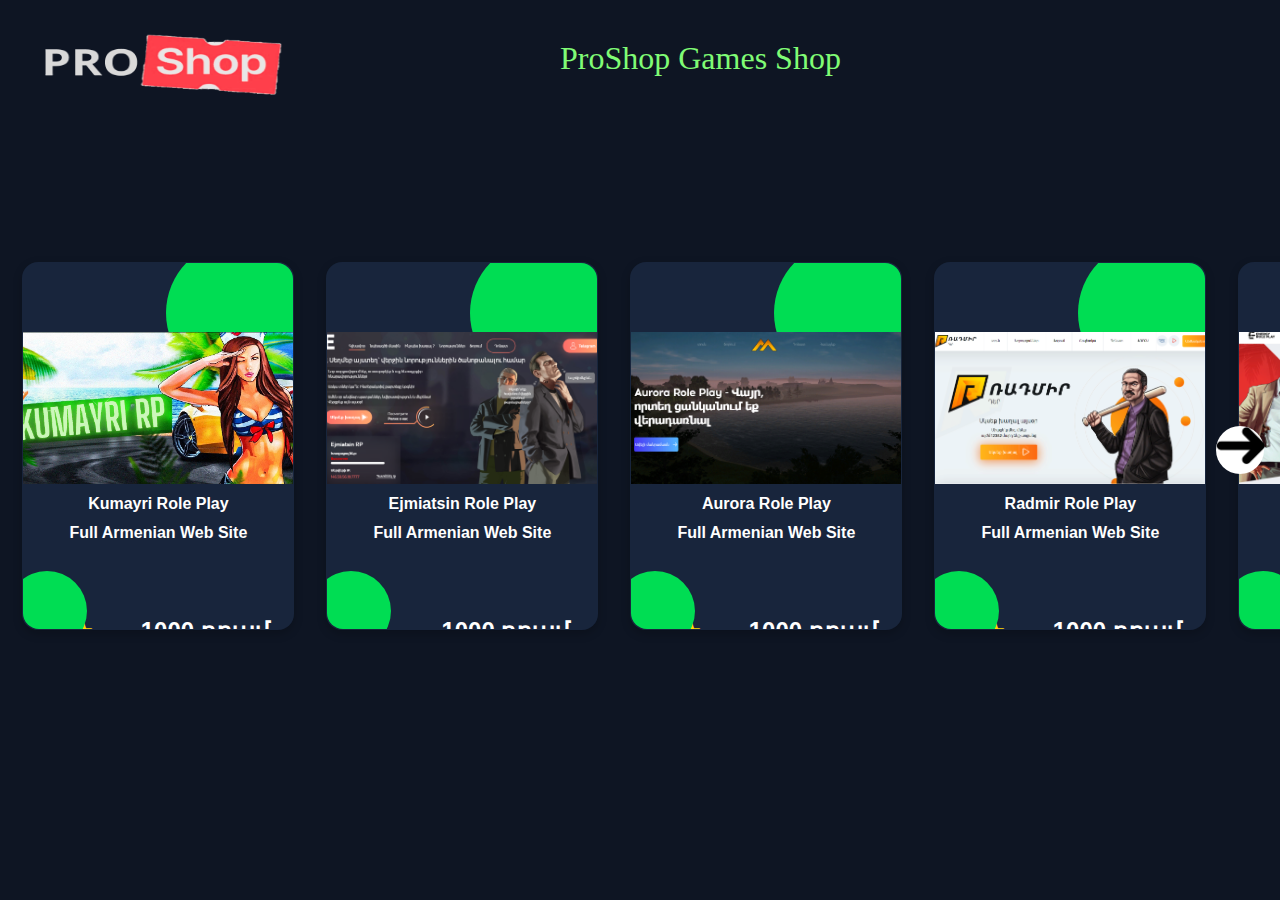
<file: ProShop.html>
<!DOCTYPE html>
<html lang="en">

<head>
    <meta charset="UTF-8">
    <meta name="viewport" content="width=device-width, initial-scale=1.0">
    <meta http-equiv="X-UA-Compatible" content="ie=edge">
    <title>ProShop | Games Shop</title>
    <link rel="icon" href="./img/PRO.png" sizes="32x32" type="image/png" />
    <link rel="stylesheet" href="ProShop.css">
</head>

<body>
    <img src="./img/PRO.png" alt="ProShop - logo" width="300px" height="130px">
    <h1 class="New-text">ProShop Games Shop</h1>
    <section class="slider">
        <div class="card">

            <div class="card-content">
                <img src="./img/Kumayri-rp-ProShop.png" alt="" class="card-img">
                <h1 class="card-title">Kumayri Role Play</h1>
                <h1 class="card-title">Full Armenian Web Site</h1>
                <div class="card-body">
                    <div class="card-star">
                        <span class="rating-value">4.5</span>
                        <span class="star">&#9733;</span>
                    </div>
                    <p class="card-price">1000 դրամ</p>
                </div>
                <div class="card-footer">
                    <button class="btn btn-success"><a style="text-decoration:none; color:aliceblue;" href="https://discord.gg/wfuUErDF">Գնիր հիմա</a></button>
                    <button class="btn btn-border add-to-cart">Գցել զամբյուղ</button>
                </div>
            </div>
        </div>
        <div class="card">
            <div class="card-content">
                <img src="./img/ProShop-Ejmiatsin-rp.png" alt="" class="card-img">
                <h1 class="card-title">Ejmiatsin Role Play</h1>
                <h1 class="card-title">Full Armenian Web Site</h1>
                <div class="card-body">
                    <div class="card-star">
                        <span class="rating-value">4</span>
                        <span class="star">&#9733;</span>
                    </div>
                    <p class="card-price">1000 դրամ</p>
                </div>
                <div class="card-footer">
                    <button class="btn btn-success"><a style="text-decoration:none; color:aliceblue;" href="https://discord.gg/wfuUErDF">Գնիր հիմա</a></button>
                    <button class="btn btn-border add-to-cart">Գցել զամբյուղ</button>
                </div>
            </div>
        </div>
        <div class="card">
            <div class="card-content">
                <img src="./img/ProShop - Aurora.png" alt="" class="card-img">
                <h1 class="card-title">Aurora Role Play</h1>
                <h1 class="card-title">Full Armenian Web Site</h1>
                <div class="card-body">
                    <div class="card-star">
                        <span class="rating-value">4.6</span>
                        <span class="star">&#9733;</span>
                    </div>
                    <p class="card-price">1000 դրամ</p>
                </div>
                <div class="card-footer">
                    <button class="btn btn-success"><a style="text-decoration:none; color:aliceblue;" href="https://discord.gg/wfuUErDF">Գնիր հիմա</a></button>
                    <button class="btn btn-border add-to-cart">Գցել զամբյուղ</button>
                </div>
            </div>
        </div>
        <div class="card">
            <div class="card-content">
                <img src="./img/ProShop - Radmir rp.png" alt="" class="card-img">
                <h1 class="card-title">Radmir Role Play</h1>
                <h1 class="card-title">Full Armenian Web Site</h1>
                <div class="card-body">
                    <div class="card-star">
                        <span class="rating-value">4.7</span>
                        <span class="star">&#9733;</span>
                    </div>
                    <p class="card-price">1000 դրամ</p>
                </div>
                <div class="card-footer">
                    <button class="btn btn-success"><a style="text-decoration:none; color:aliceblue;" href="https://discord.gg/wfuUErDF">Գնիր հիմա</a></button>
                    <button class="btn btn-border add-to-cart">Գցել զամբյուղ</button>
                </div>
            </div>
        </div>
        <div class="card">
            <div class="card-content">
                <img src="./img/ProShop - Energy rp.png" alt="" class="card-img">
                <h1 class="card-title">Energy Role Play</h1>
                <h1 class="card-title">Full Armenian Web Site</h1>
                <div class="card-body">
                    <div class="card-star">
                        <span class="rating-value">4.5</span>
                        <span class="star">&#9733;</span>
                    </div>
                    <p class="card-price">1000 դրամ</p>
                </div>
                <div class="card-footer">
                    <button class="btn btn-success"><a style="text-decoration:none; color:aliceblue;" href="https://discord.gg/wfuUErDF">Գնիր հիմա</a></button>
                    <button class="btn btn-border add-to-cart">Գցել զամբյուղ</button>
                </div>
            </div>
        </div>
        <div class="card">
            <div class="card-content">
                <img src="./img/2023-12-26_15-18-35.png" alt="" class="card-img">
                <h1 class="card-title">Advance Role Play Old</h1>
                <h1 class="card-title">Full Armenian Web Site</h1>
                <div class="card-body">
                    <div class="card-star">
                        <span class="rating-value">4.4</span>
                        <span class="star">&#9733;</span>
                    </div>
                    <p class="card-price">1000 դրամ</p>
                </div>
                <div class="card-footer">
                    <button class="btn btn-success"><a style="text-decoration:none; color:aliceblue;" href="https://discord.gg/wfuUErDF">Գնիր հիմա</a></button>
                    <button class="btn btn-border add-to-cart">Գցել զամբյուղ</button>
                </div>
            </div>
        </div>
        <div class="card">
            <div class="card-content">
                <img src="./img/2023-12-26_15-20-37.png" alt="" class="card-img">
                <h1 class="card-title">ATLANTA Role Play</h1>
                <h1 class="card-title">Full Armenian Web Site</h1>
                <div class="card-body">
                    <div class="card-star">
                        <span class="rating-value">4.5</span>
                        <span class="star">&#9733;</span>
                    </div>
                    <p class="card-price">1000 դրամ</p>
                </div>
                <div class="card-footer">
                    <button class="btn btn-success"><a style="text-decoration:none; color:aliceblue;" href="https://discord.gg/wfuUErDF">Գնիր հիմա</a></button>
                    <button class="btn btn-border add-to-cart">Գցել զամբյուղ</button>
                </div>
            </div>
        </div>
        <div class="card">
            <div class="card-content">
                <img src="./img/2023-12-26_15-25-47.png" alt="" class="card-img">
                <h1 class="card-title">EXSELLENT Role Play</h1>
                <h1 class="card-title">Full Armenian Web Site</h1>
                <div class="card-body">
                    <div class="card-star">
                        <span class="rating-value">4.4</span>
                        <span class="star">&#9733;</span>
                    </div>
                    <p class="card-price">1000 դրամ</p>
                </div>
                <div class="card-footer">
                    <button class="btn btn-success"><a style="text-decoration:none; color:aliceblue;" href="https://discord.gg/wfuUErDF">Գնիր հիմա</a></button>
                    <button class="btn btn-border add-to-cart">Գցել զամբյուղ</button>
                </div>
            </div>
        </div>
        <div class="card">
            <div class="card-content">
                <img src="./img/2023-12-26_16-30-45.png" alt="" class="card-img">
                <h1 class="card-title">RADMIR SAMP</h1>
                <h1 class="card-title">Full Armenian Web Site</h1>
                <div class="card-body">
                    <div class="card-star">
                        <span class="rating-value">4.5</span>
                        <span class="star">&#9733;</span>
                    </div>
                    <p class="card-price">1000 դրամ</p>
                </div>
                <div class="card-footer">
                    <button class="btn btn-success"><a style="text-decoration:none; color:aliceblue;" href="https://discord.gg/wfuUErDF">Գնիր հիմա</a></button>
                    <button class="btn btn-border add-to-cart">Գցել զամբյուղ</button>
                </div>
            </div>
        </div>
        <div class="card">
            <div class="card-content">
                <img src="./img/2023-12-26_16-51-14.png" alt="" class="card-img">
                <h1 class="card-title">Rayzen Role Play</h1>
                <h1 class="card-title">Full Armenian Web Site</h1>
                <div class="card-body">
                    <div class="card-star">
                        <span class="rating-value">4.5</span>
                        <span class="star">&#9733;</span>
                    </div>
                    <p class="card-price">1000 դրամ</p>
                </div>
                <div class="card-footer">
                    <button class="btn btn-success"><a style="text-decoration:none; color:aliceblue;" href="https://discord.gg/wfuUErDF">Գնիր հիմա</a></button>
                    <button class="btn btn-border add-to-cart">Գցել զամբյուղ</button>
                </div>
            </div>
        </div>
        <span class="arrow left"><img style="position: absolute; top: 5px; right: 2px;" src="./img/ProShop - right.png" alt="left" width="50px"></span>
        <span class="arrow right"><img src="./img/ProShop - left.png" alt="right" width="50px"></span>

    </section>


    <script src="script.js"></script>
</body>

</html>
</file>
<file: ProShop.css>
:root {
    --primary: #18253c;
    /* --primary: #fff; */
    --secondary: #00dd53;
    --bg: #0e1523;
    /* --bg: #f5f5f5; */
}

* {
    margin: 0;
    padding: 0;
    box-sizing: border-box;
}

body {
    background-color: var(--bg);
    overflow-x: hidden;
}

.slider {
    background-color: var(--bg);
    padding: 1rem;

    margin: 7rem auto;
    display: flex;
    /* display: grid;
    grid-template-columns: repeat(4, 1fr);
    place-items: center;
    grid-gap: 2rem; */

    font: normal 1rem sans-serif;
}

.card {
    position: relative;
    left:0;

    min-width: 17rem;
    height: 23rem;
    background-color:var(--primary);
    color: #fff;
    border-radius: 1rem;
    border: .1rem solid transparent;

    box-shadow: 0 .2rem .6rem #0003;
    transition: .5s ease-in-out;
}

@media screen and (max-width: 768px) {
    .card {
        min-width: 21rem;
    }
}

.card:not(:first-child) {
    margin-left: 2rem;
}

.card:first-child {
    margin-left: .4rem;
}

.card:hover {
    border: .1rem solid var(--secondary);
    transform: scale(1.05);
}


.card-content {
    position: absolute;
    top:0;
    left:0;
    width: 100%;
    height: 100%;
    
    overflow: hidden;
    border-radius: inherit;
    
    display: flex;
    flex-direction: column;
    justify-content: space-around;
    align-items: center;
}

.card-content::before, .card-content::after {
    position: absolute;
    content: "";
    background-color: var(--secondary);
    border-radius: 50%;
    transition: .5s ease-in-out;
}

.card-content::before {
    top: -6%;
    right: -6%;
    width: 9rem;
    height: 9rem;
}

.card-content::after {
    bottom: -6%;
    left: -6%;
    width: 5rem;
    height: 5rem;
}

.card-content:hover::before {
    transform: scale(1.8);
}

.card-content:hover::after {
    transform: scale(0);
}

.card-img, 
.card-title {
    transform: translateY(4rem);
    transition: .5s ease-in-out;
}

.card-img {
    width: auto;
    height: 9.5rem;
}

.card-title {
    font-size: 1rem;
    text-transform: capitalize;
    transition-delay: .1s;
}

.card-body, 
.card-footer {
    transform: translateY(8rem);
    transition: .5s ease-in-out;
}

.card-body {
    width: 100%;

    display: flex;
    justify-content: space-around;
    align-items: center;

    transition-delay: .2s;
}

.card:hover .card-img,
.card:hover .card-title,
.card:hover .card-body,
.card:hover .card-footer {
    transform: translateY(0);
}

.card-footer {
    transition-delay: .3s;
}

.star {
    font-size: 1.4rem;
    color: gold;
}

.card-price {
    font: bolder 1.5rem sans-serif;
}

.btn {
    padding: 1rem 2rem;
    background-color: unset;
    border: none;
    outline: none;
    border-radius: 2rem;
    color: #fff;
    cursor: pointer;
}

.btn-success {
    background-color: var(--secondary);
}

.btn-border {
    border: .1rem solid var(--secondary);
}

.arrow {
    position: absolute;
    top:50%;
    transform: translateY(-50%);
    
    width: 3rem;
    height: 3rem;
    background-color: #fff;
    color: #000;

    border-radius: 50%;
    outline: .5rem solid transparent;
    font: 800 1.5rem sans-serif;
    text-align: center;
    line-height: 3rem;
    user-select: none;

    cursor: pointer; 
    transition: .5s ease-in-out;
    
    /* prevent from hiding when flying img animation take place */
    z-index: 200;
}

.arrow:active {
    background-color: #ddd;
    /* background-color: #666; */
}

.left {
    left: 1rem;
}

.right {
    right: 1rem;
}

.shopping-cart {
    position: absolute;
    right: 1rem;
    bottom: 1rem;

    width: 4rem;
    height: 4rem;
    background-color: #fff;
    border-radius: 50%;
    outline: .5rem solid transparent;
    
    text-align:center;
    line-height: 4rem;

    cursor: pointer;
    box-shadow: 0 .2rem .6rem #0006;
    transition: .5s ease-in-out;
}

.shopping-cart.active {
    width: 8rem;
    border-radius: .8rem;
}

.shopping-cart.active > span{
    margin-left: -4rem;
}

.arrow:hover, .shopping-cart:hover {
    outline: .5rem solid #fff5;
}

.shopping-cart::before {
    position: absolute;
    content: attr(data-product-count);

    top: -.5rem;
    right: -.5rem;

    width: 2rem;
    height: 2rem;

    color: #fff;
    background-color: #f00;
    font-family: sans-serif;
    
    border-radius: 50%;
    
    text-align:center;
    line-height: 2rem;
}

.cart-icon {
    font-size: 2rem;
    transition: .5s ease-in-out;
    position: absolute;
    top: 10px;
    right: 15px;
}

/* For Js Code */

.flying-img {
    position: absolute;
    animation: fly_to_cart 1s ease-in-out;
}

@keyframes fly_to_cart {
    0% {
        left: 0;
        top: 0;
    }
    45%, 50% {
        left: var(--left);
        top: 60px;
    }
    80%, 90% {
        left: var(--left);
        top: var(--top);
        transform: scale(.2);
    }
    100% {
        left: calc(var(--left) + 40px);
        top: var(--top);
        transform: scale(.2);
    }
}

.New-text {
    color: rgb(128, 252, 117);
    font-weight: 400;
    position: absolute;
    top: 40px;
    left: 560px;
}
</file>
